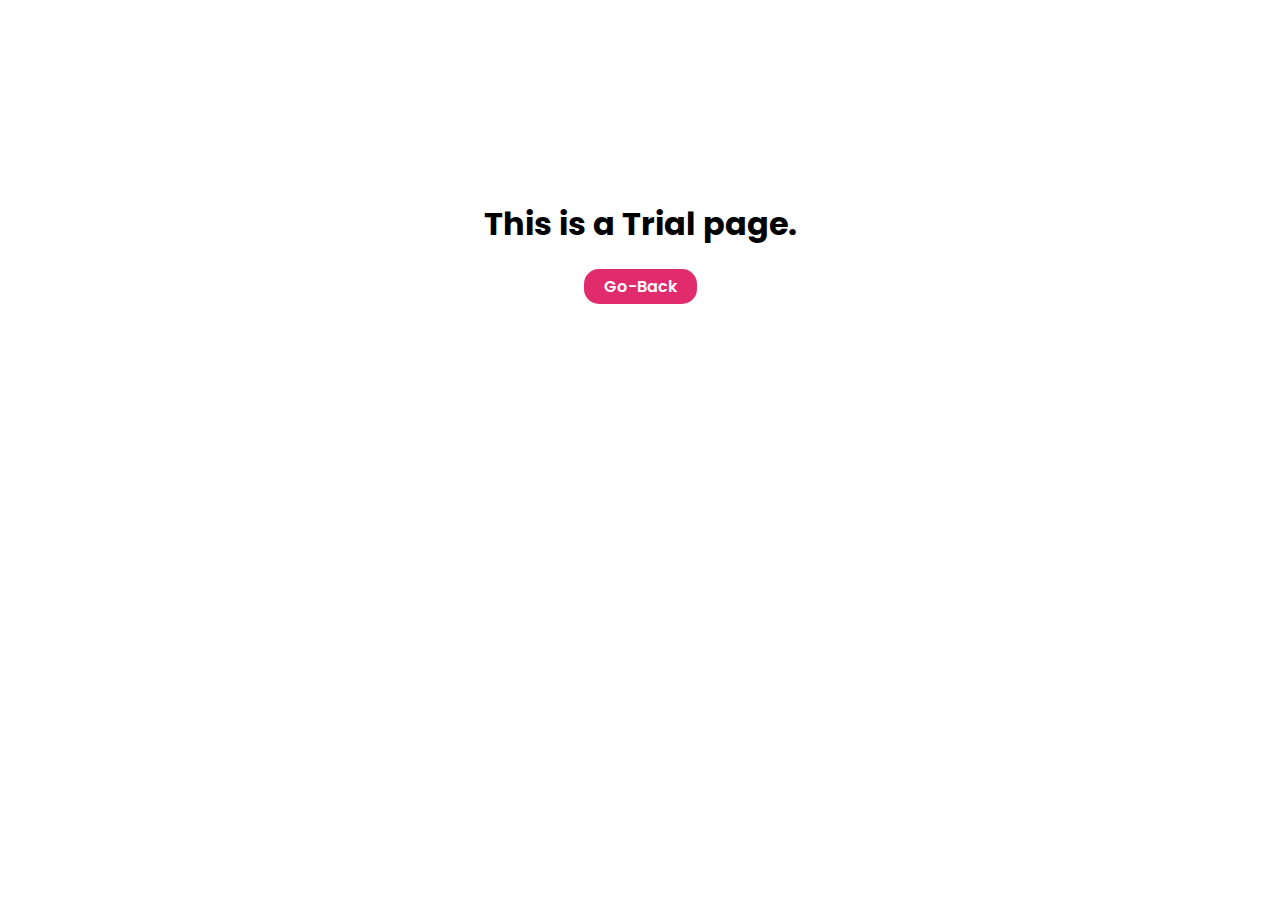
<file: trial-page.html>
<!DOCTYPE html>
<html lang="en">

<head>
    <meta charset="UTF-8">
    <meta http-equiv="X-UA-Compatible" content="IE=edge">
    <meta name="viewport" content="width=device-width, initial-scale=1.0">
    <title>Trial-page</title>
    <link rel="stylesheet" href="./styles/style.css">

    <style>
        .go {
            height: 200px;
            width: 100%;
            text-align: center;
            margin-top: 200px;
        }
    </style>
</head>

<body>
    <div class="go">
        <h1>This is a Trial page.</h1>
        <a href="index.html"><Button class="common-button">Go-Back<i
                    class="fas fa-chevron-circle-right"></i></Button></a>
    </div>
</body>

</html>
</file>
<file: styles/style.css>
/* font script  */
@import url('https://fonts.googleapis.com/css2?family=Poppins:wght@400;500;600;700&display=swap');

/* Common styles 
------------------*/
*{
    margin-top: 0;
    padding-top: 0;
    font-family: 'Poppins', sans-serif;
}
:root{
    --base-color: #E02C6D;
    --text-color: #3A3A3A;
}
.common-button{
    background-color: #E02C6D;
    font-size: 16px;
    color: white;
    font-weight: 600;
    border-radius: 15px;
    padding: 5px 20px;
    border: none;
    cursor: pointer;
}
.common-button a{
    text-decoration: none;
}

/* Nav section style 
------------------- */

nav{
    display: flex;
    justify-content: space-between;
    height: 100px;
    margin-left: 8%;
    margin-right: 8%; 
}
.nav-left{
    font-size: 24px;
    color: var(--text-color);
    margin-top: 30px;
}
.menu{
    margin-top: 35px;
}
.menu, .nav-left{
    font-weight: 600;
}
.menu{
    display:flex;
}

.menu li{
    margin-right: 20px;
    padding: 5px 10px;
    list-style: none;
}
.menu li a{
    text-decoration: none;
    color: var(--text-color);
}
.fa-search, .fa-shopping-cart{
    font-size: 25px;
}
#toggler{
    display: none;
}
.toggler-icon{
    display: none;
}


/* Header section style  
------------------- */

.container{
    display: flex;
    margin-left: 8%;
    margin-right: 8%;
    align-items:center;
    color: var(--text-color);
}
.header-left{
    width: 50%;
}
.heading{
    font-size: 52px;
    position: relative;
    white-space: nowrap;
}
.highlight{
    color: #E02C6D;
}
.header-left>p{
    font-weight: 600;
    margin-bottom: 40px;
}
.header-right{
    width: 50%;
    margin-left: 100px;
}
img{
    width: 80%;
}

/* company name style  
------------------- */
hr{
    border: 1px solid  lightgray;
}
.company{
    margin-left: 8%;
    margin-right: 8%;
    margin-top: 100px;
}

.company-logo{
    display: flex;
    height: 100px;
    align-items: center;
}
.company-logo>img{
    height: 40%;
    margin-right: 30px;
}

/* popular collection style 
--------------------------- */
.collection{
    color: var(--text-color);
    margin-top: 110px;
    margin-left: 8%;
    margin-right: 8%;
}

h2{
    font-size: 28px;
    font-weight: 600;
    text-align: center;
    margin-bottom: 50px;
}
.products{
    display: grid;
    grid-template-columns: repeat(3, 1fr);
    grid-gap: 50px;
}
.product{
    box-shadow: 0px 0px 30px lightgray;
    border-radius: 5px;
    text-align: left;
    padding: 15px;
}

.product img{
    width: 100%;
}
.h2{
    font-size: 28px;
    font-weight: 600;
    text-align: left;
}
.h3{
    font-size: 24px;
}
.product p{
    font-size: 14px;
    font-weight: 700;
    color: #5E6366;
}
.rating .fas{
    color:orange; 
    margin-top: 10px; 
}
.rating{
    margin-bottom: 5px;
}
.see-more{
    text-align: right;
    margin-top: 20px;
}
.see-more a{
    text-decoration: none;
    color: var(--base-color);
    font-weight: 700;
}

/* featured products  
---------------------*/
.feture-product{
    display: flex;
    margin-left: 8%;
    margin-right: 8%;
    align-items:center;
    color: var(--text-color);
    margin-top: 100px;
}
.feature-left{
    width: 60%;
    order: 2;
}
.feature-left>h1{
    font-size: 35px;
}

.highlight{
    color: #E02C6D;
}
.feature-left>p{
    font-weight: 600;
    margin-bottom: 40px;
}
.feature-right{
    width: 40%;
    margin-left:0;
}
.feature-right img{
    box-shadow: 0px 0px 10px gray;
    border: 5px solid white;
    height: 250px;
}

/* footer style  
------------------- */
footer{
    background-color: rgb(24, 3, 36);
    color: white;
    margin-top: 100px;
    padding: 30px;
    text-align: center;
}
.footer-body>h3{
    font-size: 24px;
    width: 500;
}
.footer-media a{
    display: inline-block;
    justify-content: center;
    font-size: 30px;
    margin-right:10px;
    color: white;
}

/* responsiv for tablet */
@media only screen and (max-width:992px){

    /* nav section  */
    nav{
        margin-bottom: 40px;
    }
    .nav-left{
        margin-top: 50px;
    }
    .menu{
        margin-top: 53px;
    }
    .menu li{
        margin-right: 20px;
        padding: 5px 5px;
        list-style: none;
    }
/* heading section  */
    .heading{
        font-size: 40px;
    }

/* popular products  */

.products{
    display: grid;
    grid-template-columns: 1fr 1fr;
}

}
/* mobile responsive
------------------- */
@media only screen and (max-width:688px){

    /* nav section  */
    .toggler-icon{
        display: block;
        margin-top: 45px;
        font-size: 30px;
    }
    .menu{
        position: absolute;
        top: 50px;
        left: 0;
        width: 100%;
        flex-direction: column;
        align-items: center;
        background-color: rgb(247, 196, 221);
        padding: 10px 0;
        transform: translateY(-350px);
        transition: .5s ease-in-out;

    }
    #toggler:checked ~ .menu{
        transform: translateY(0px);
    }

/* header section  */
    .container{
        flex-direction:column-reverse;
        margin-left: 2%;
        margin-right: 2%;
    }
    
    .header-left{
        width: 90%;
        text-align: center
    }
    .header-left>h1{
        font-size: 36px;
    }
    .header-left>p{
        font-weight: 600;
        margin-bottom: 20px;
    }
    .header-right{
        width: 90%;
    }
    img{
        width: 80%;
    }

/* company logo  */
hr{
    border: 1px solid  lightgray;
}
.company{
    margin-left: 2%;
    margin-right: 2%;
    margin-top: 50px;
}
.company-logo{
    height: 60px;
    align-items: center;
}
.company-logo>img{
    margin-right: 5px;
}

/* popular products  */
.collection{
    color: var(--text-color);
    margin-top: 20px;
    margin-left: 2%;
    margin-right: 2%;
}
h2{
    margin-bottom: 20px;
}
.products{
    display: grid;
    grid-template-columns: 1fr;
}
.product, .h2{
    text-align: left;
}
.product img{
    width: 90%;
}
.h3{
    font-size: 24px;
}
.see-more{
    text-align: center;
}

/* featured products  
---------------------*/
.feture-product{
    display: flex;
    flex-direction: column;
    text-align: center;
    margin-left: 2%;
    margin-right: 2%;
    margin-top: 50px;
}
.feature-left{
    width: 90%;
    order: 0;
    margin-bottom: 40px;
}
.feature-left>h1{
    font-size: 30px;
}
.feature-right{
    width: 90%;
    margin-bottom: 30px;
}

}
</file>
